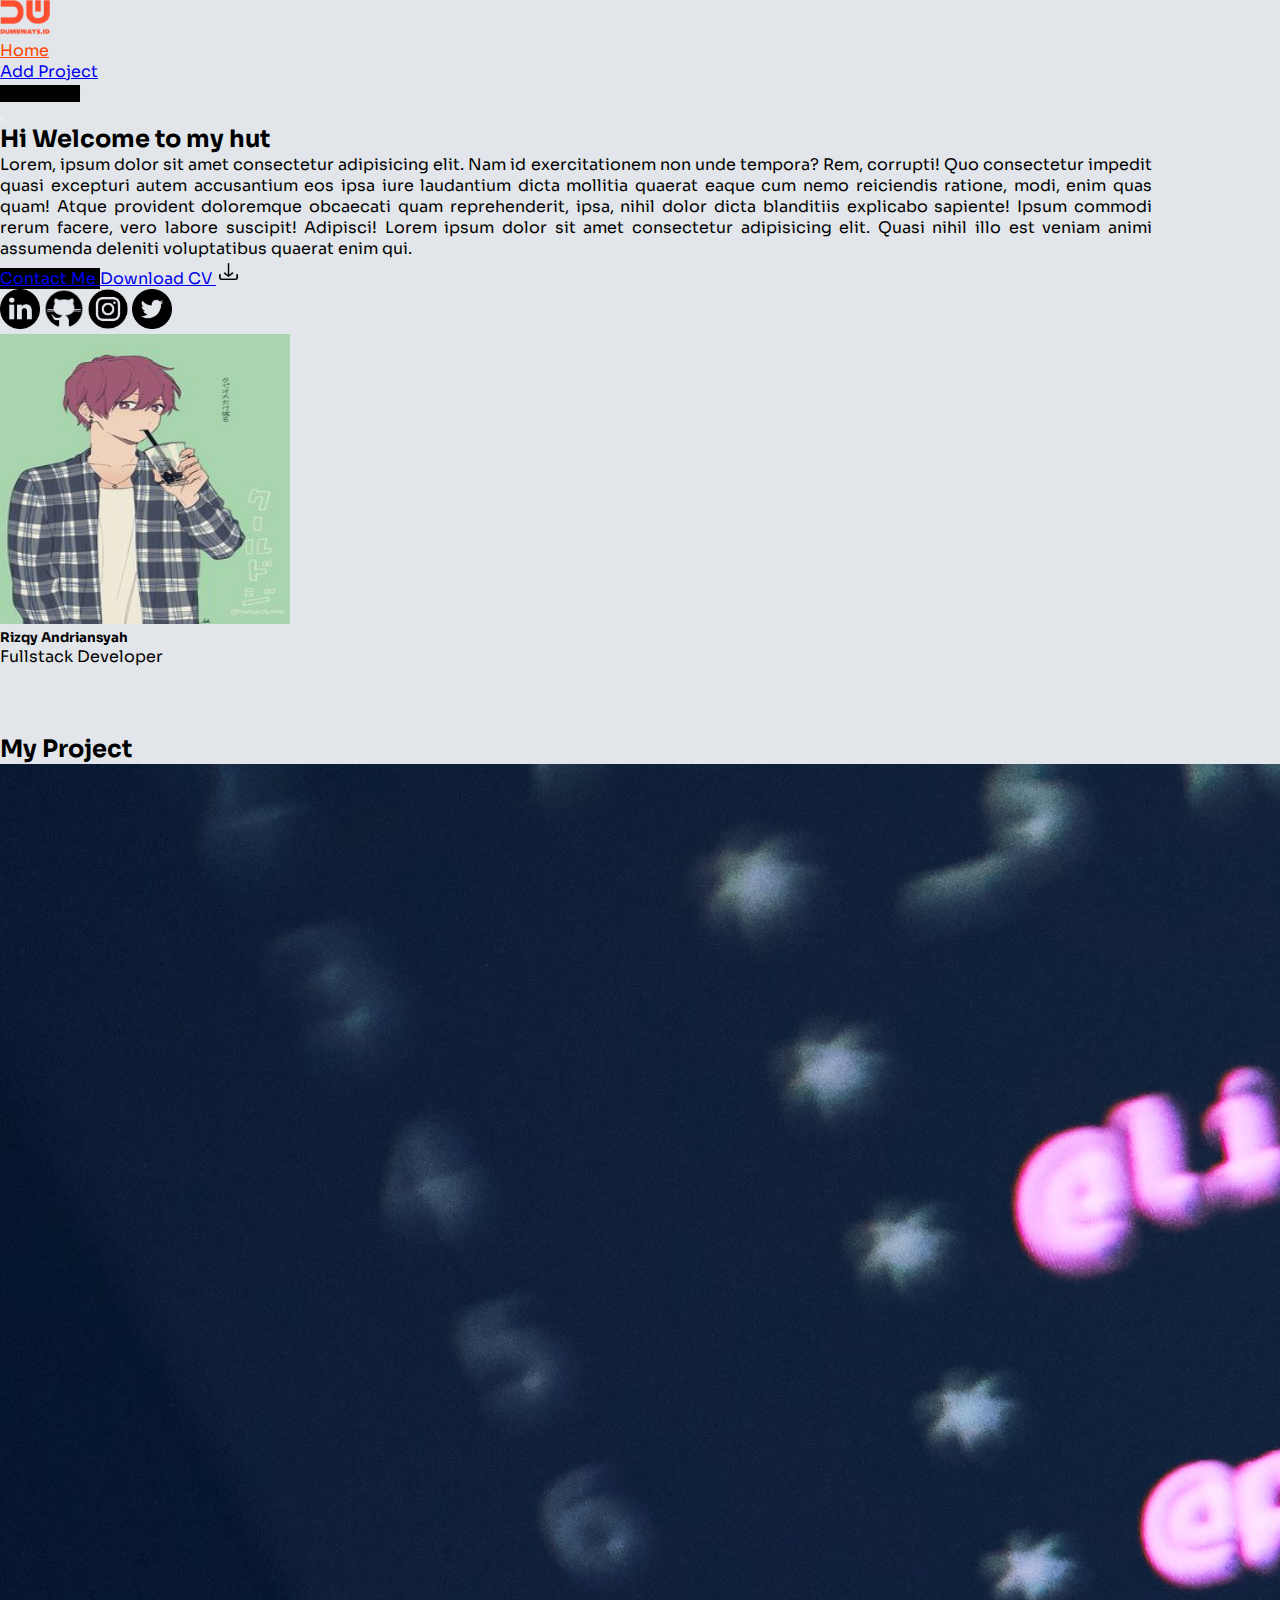
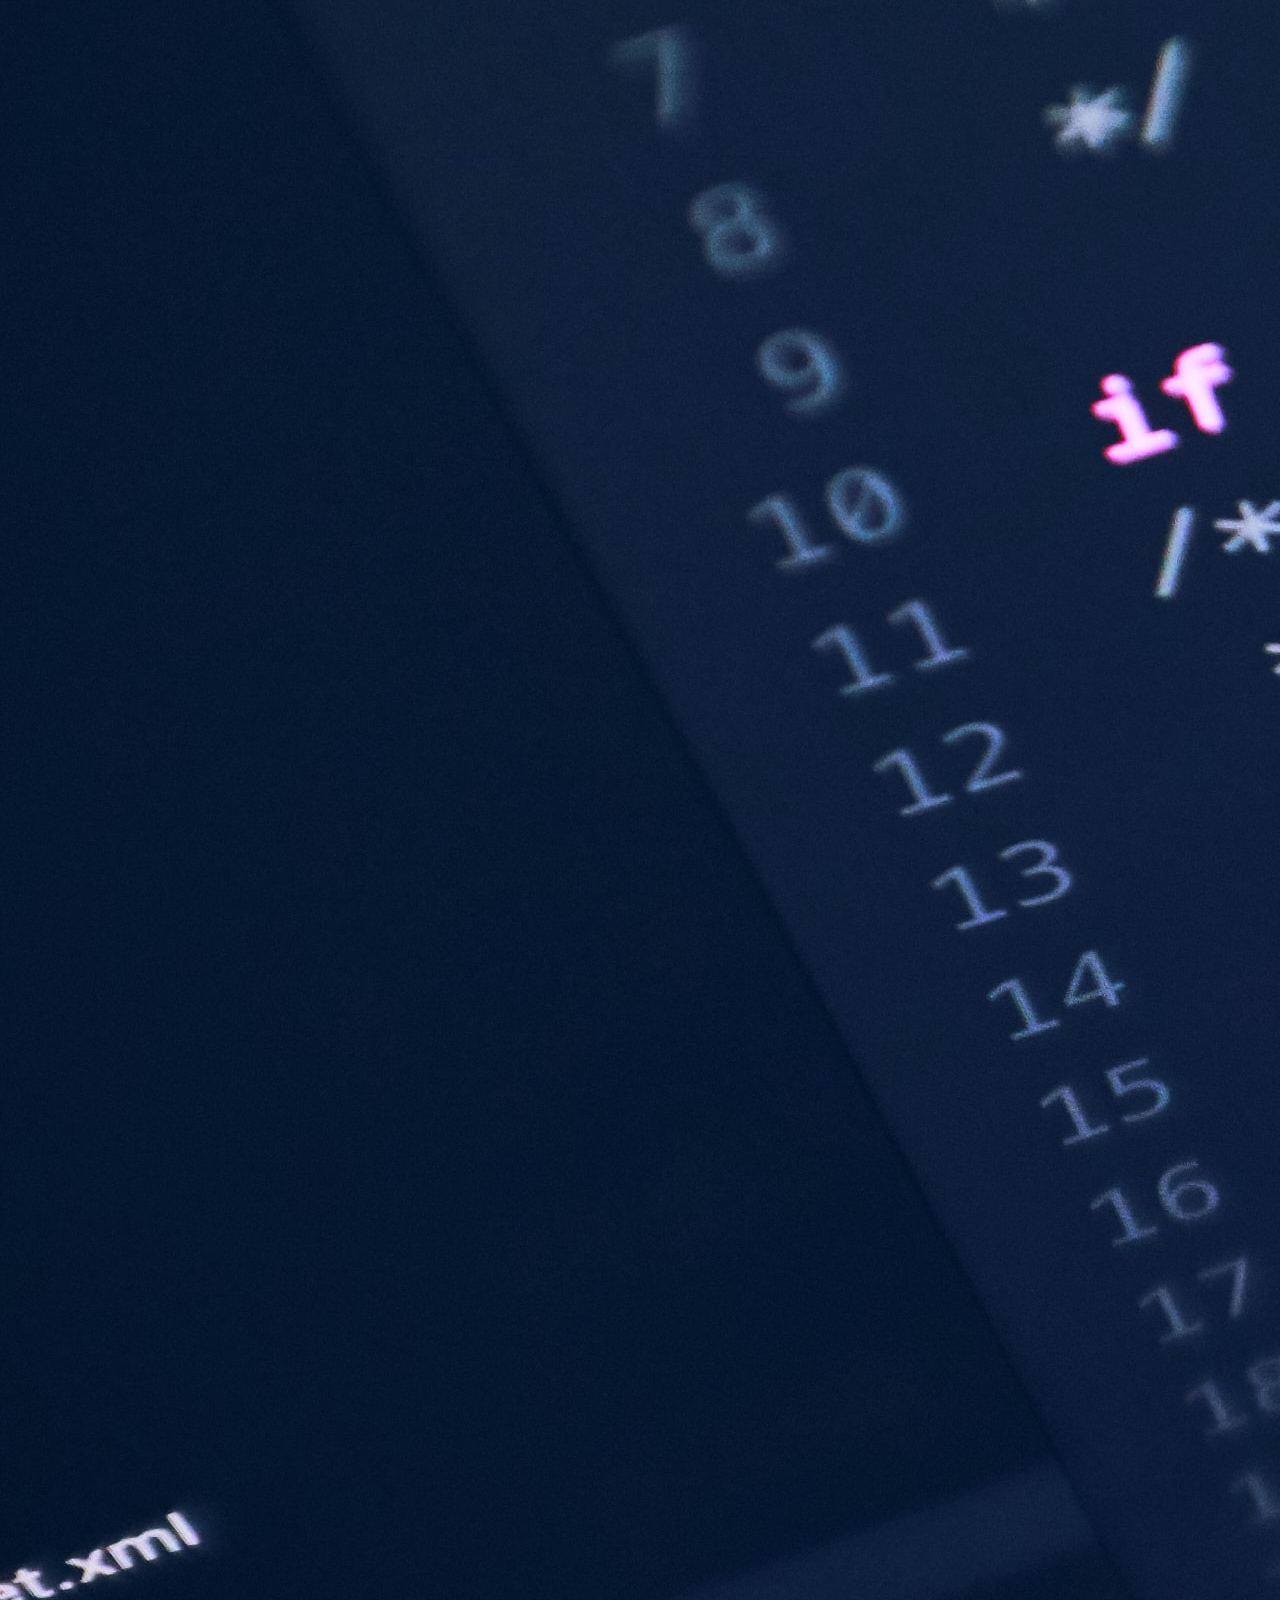
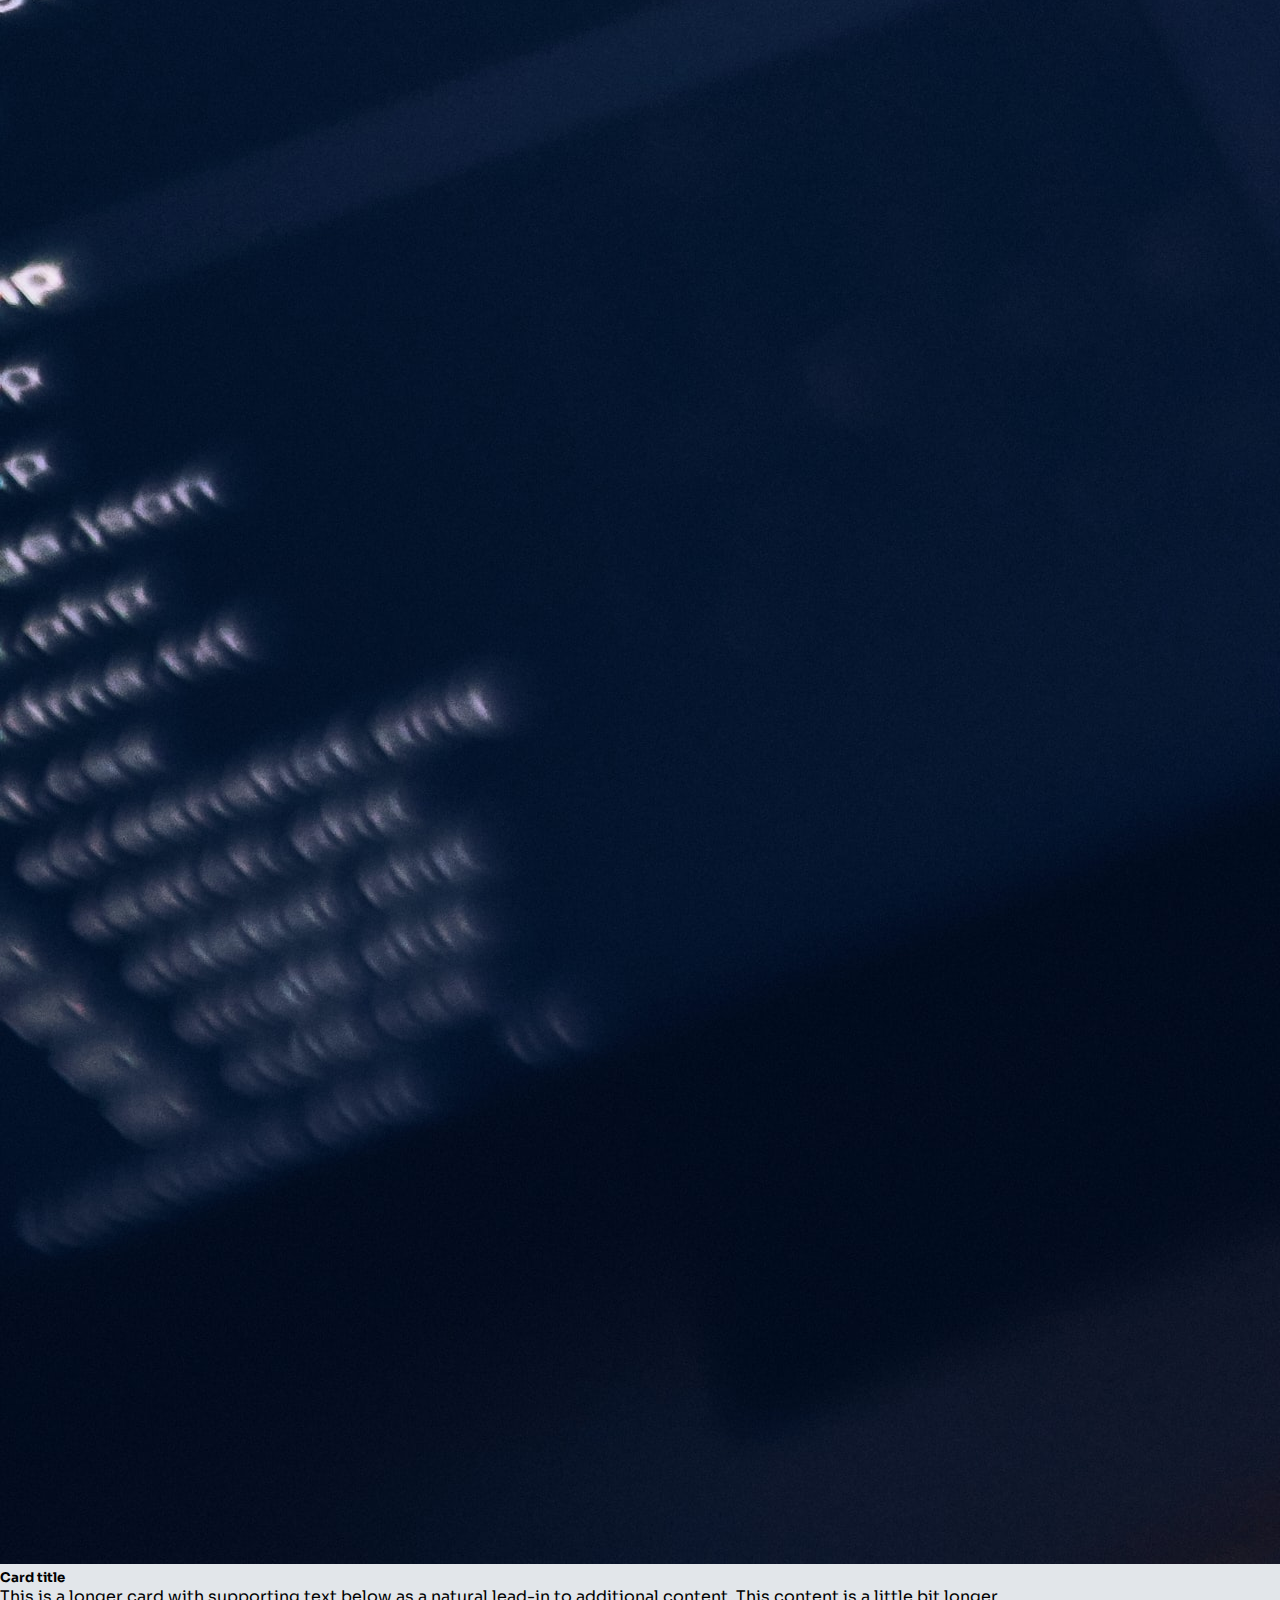
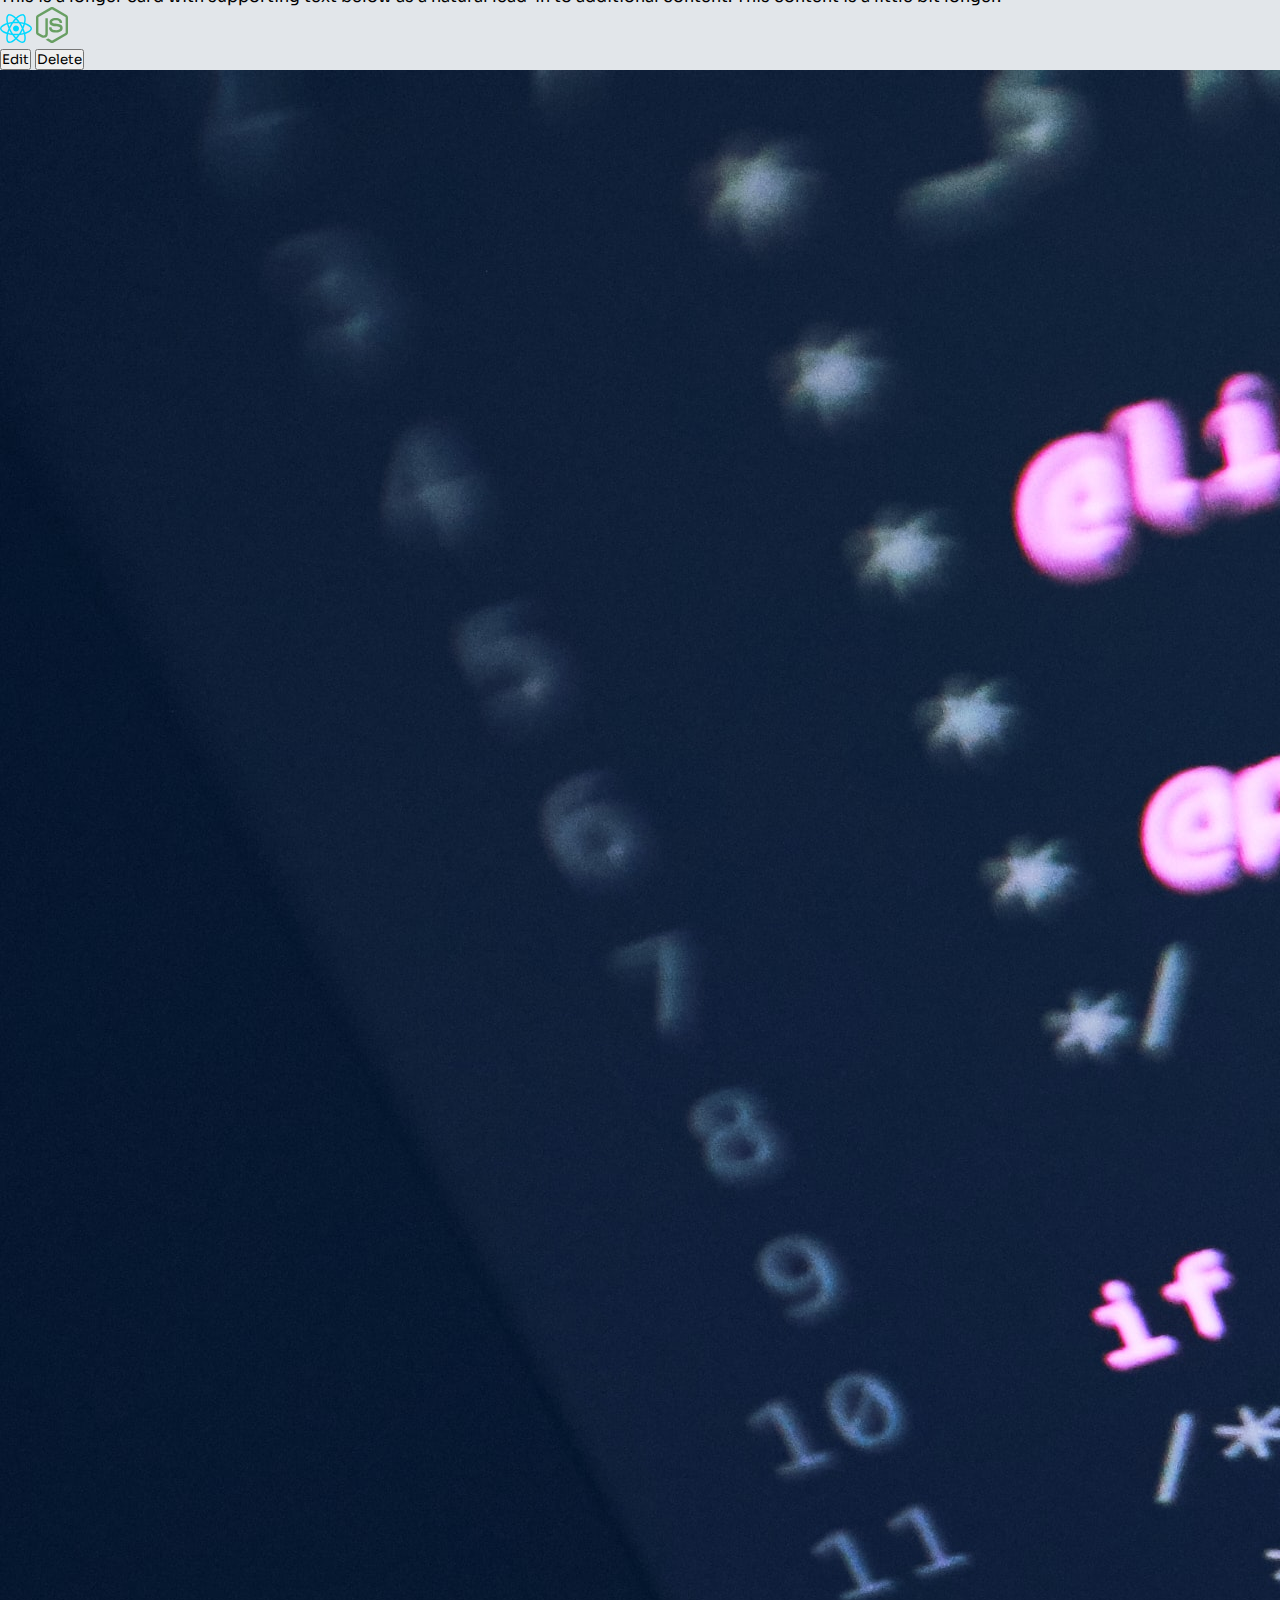
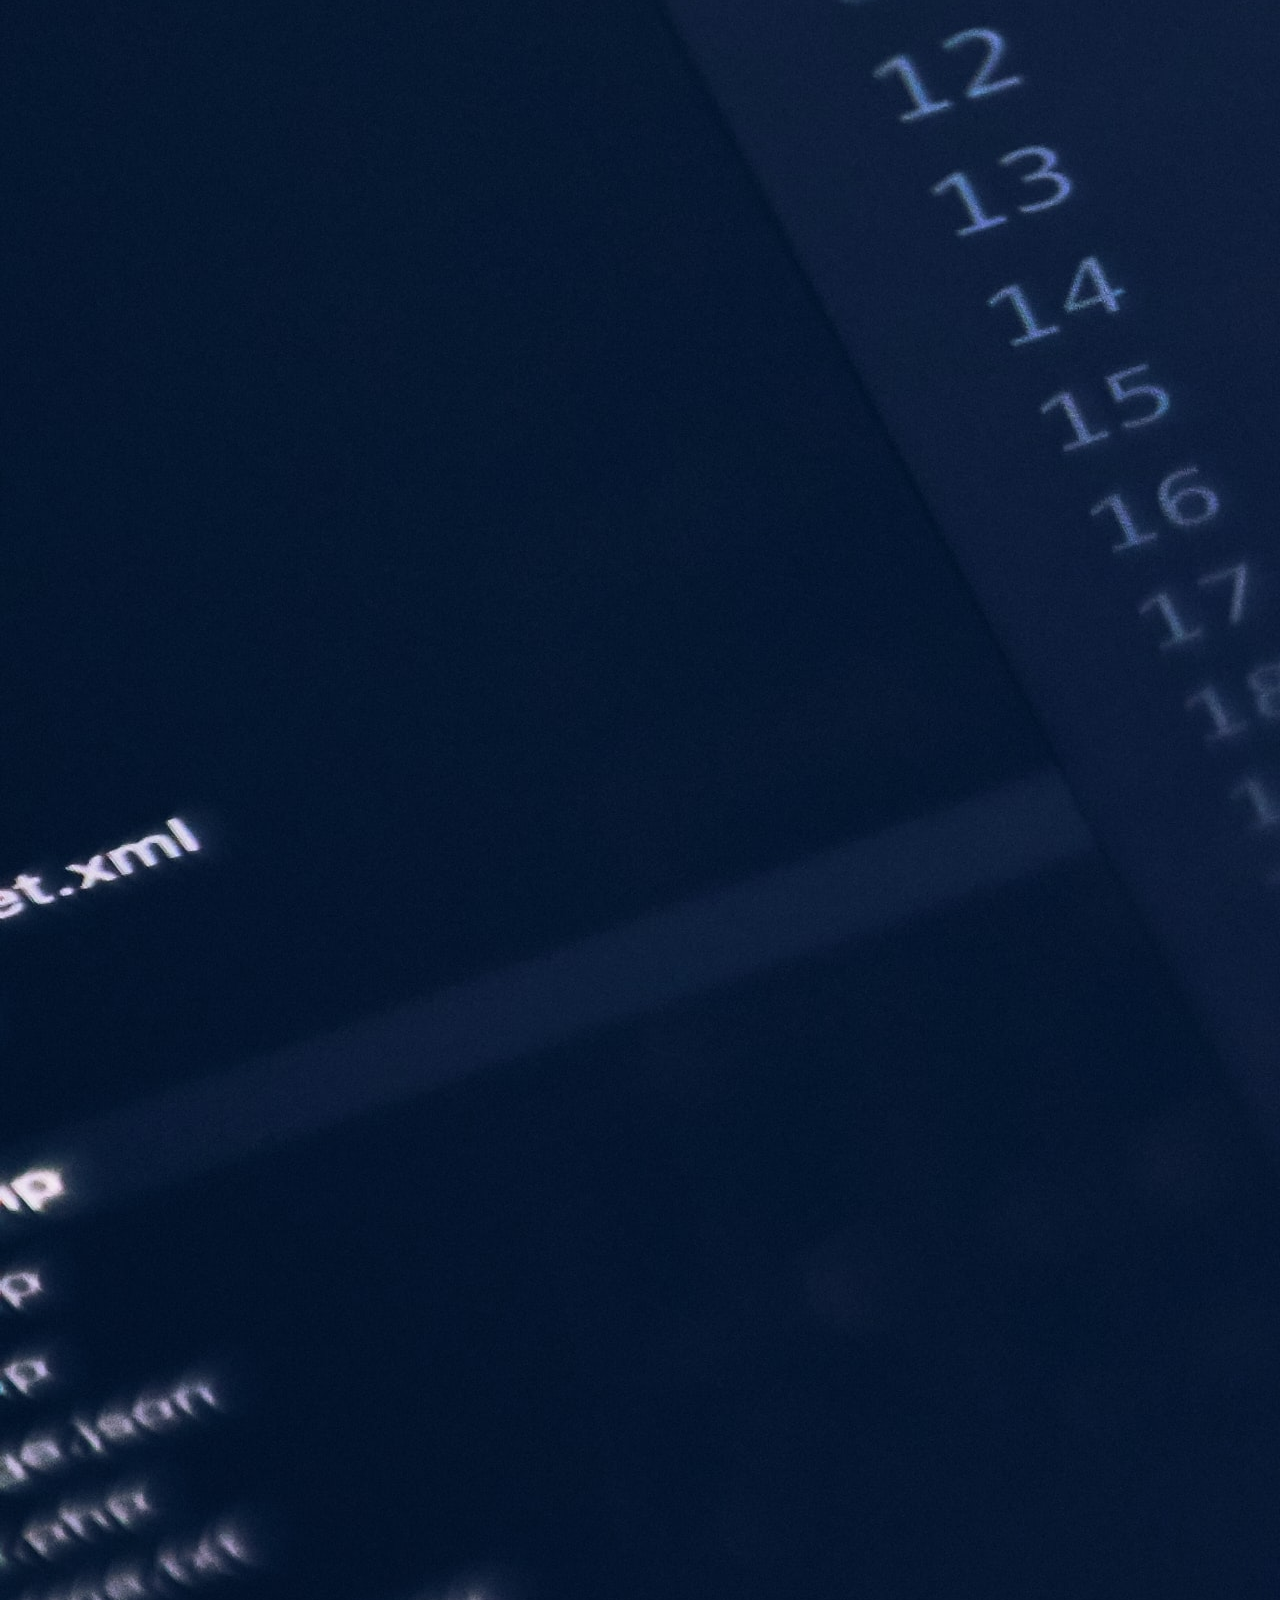
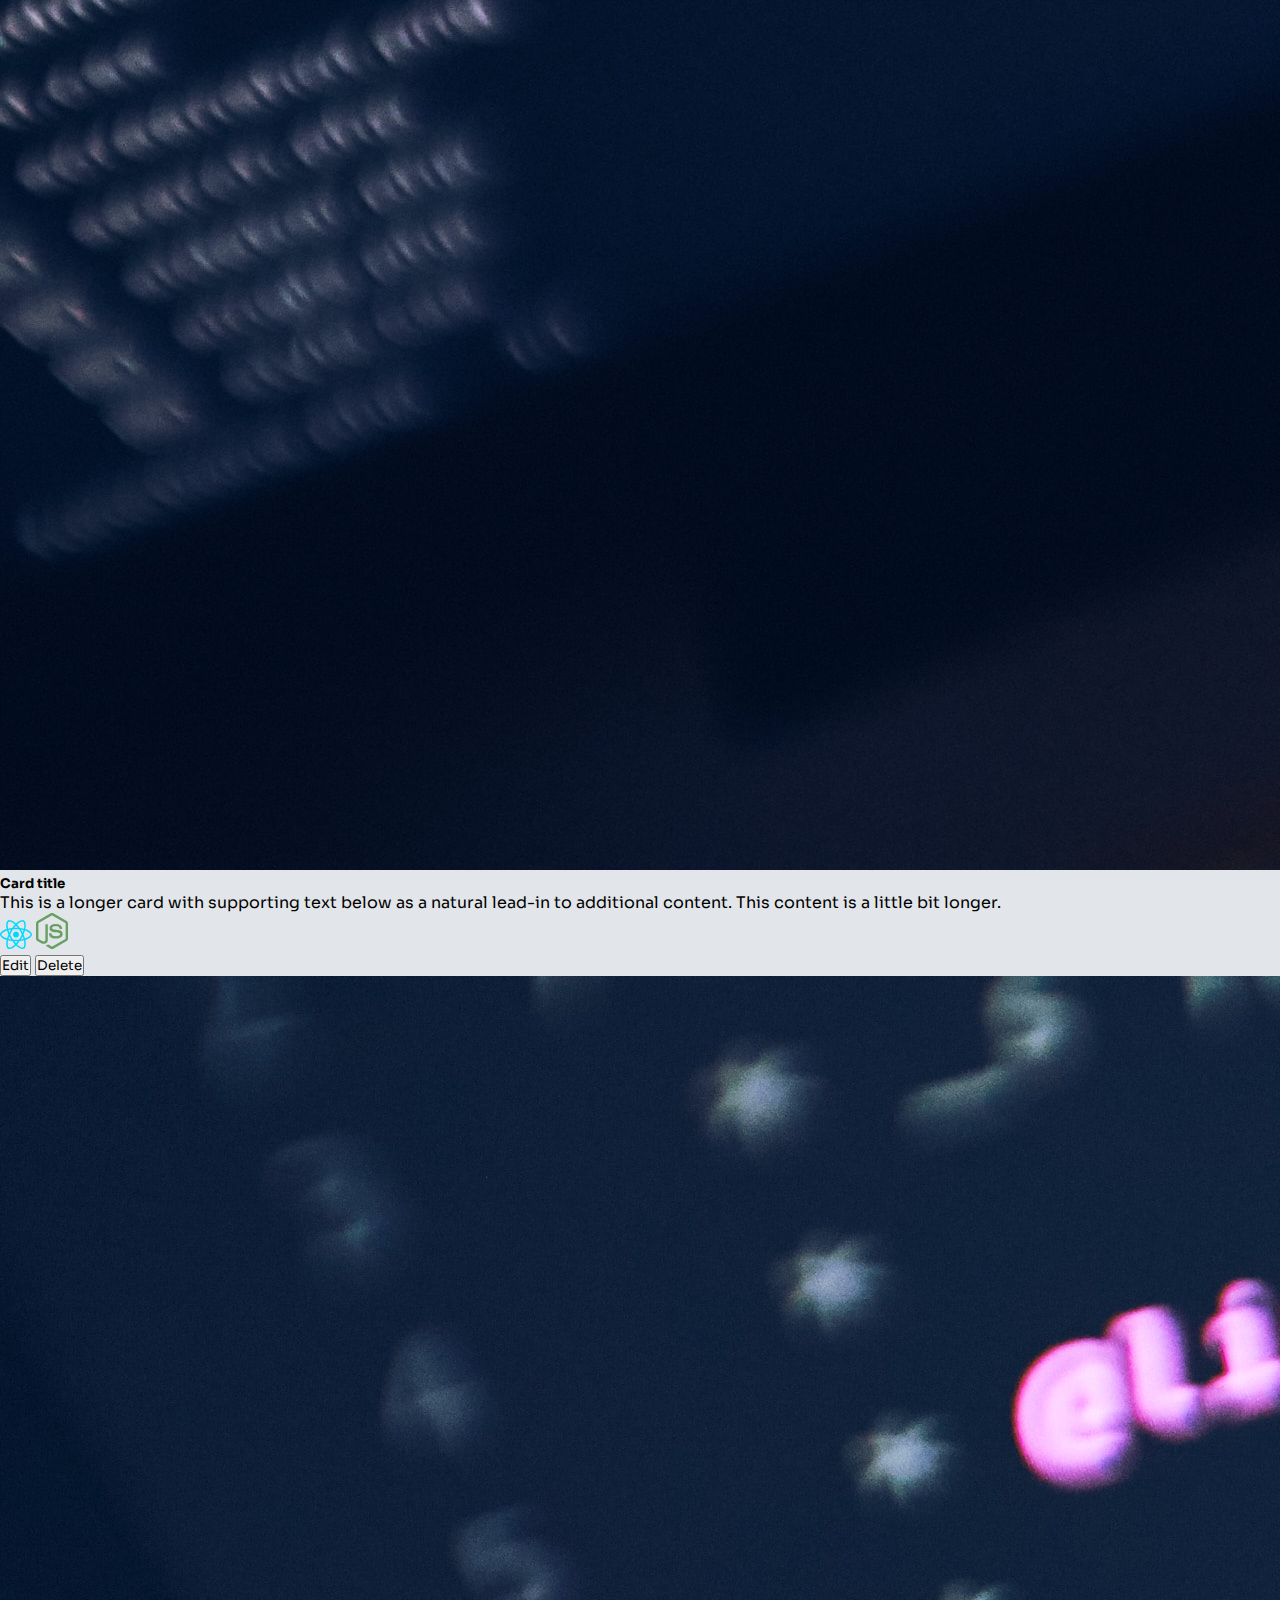
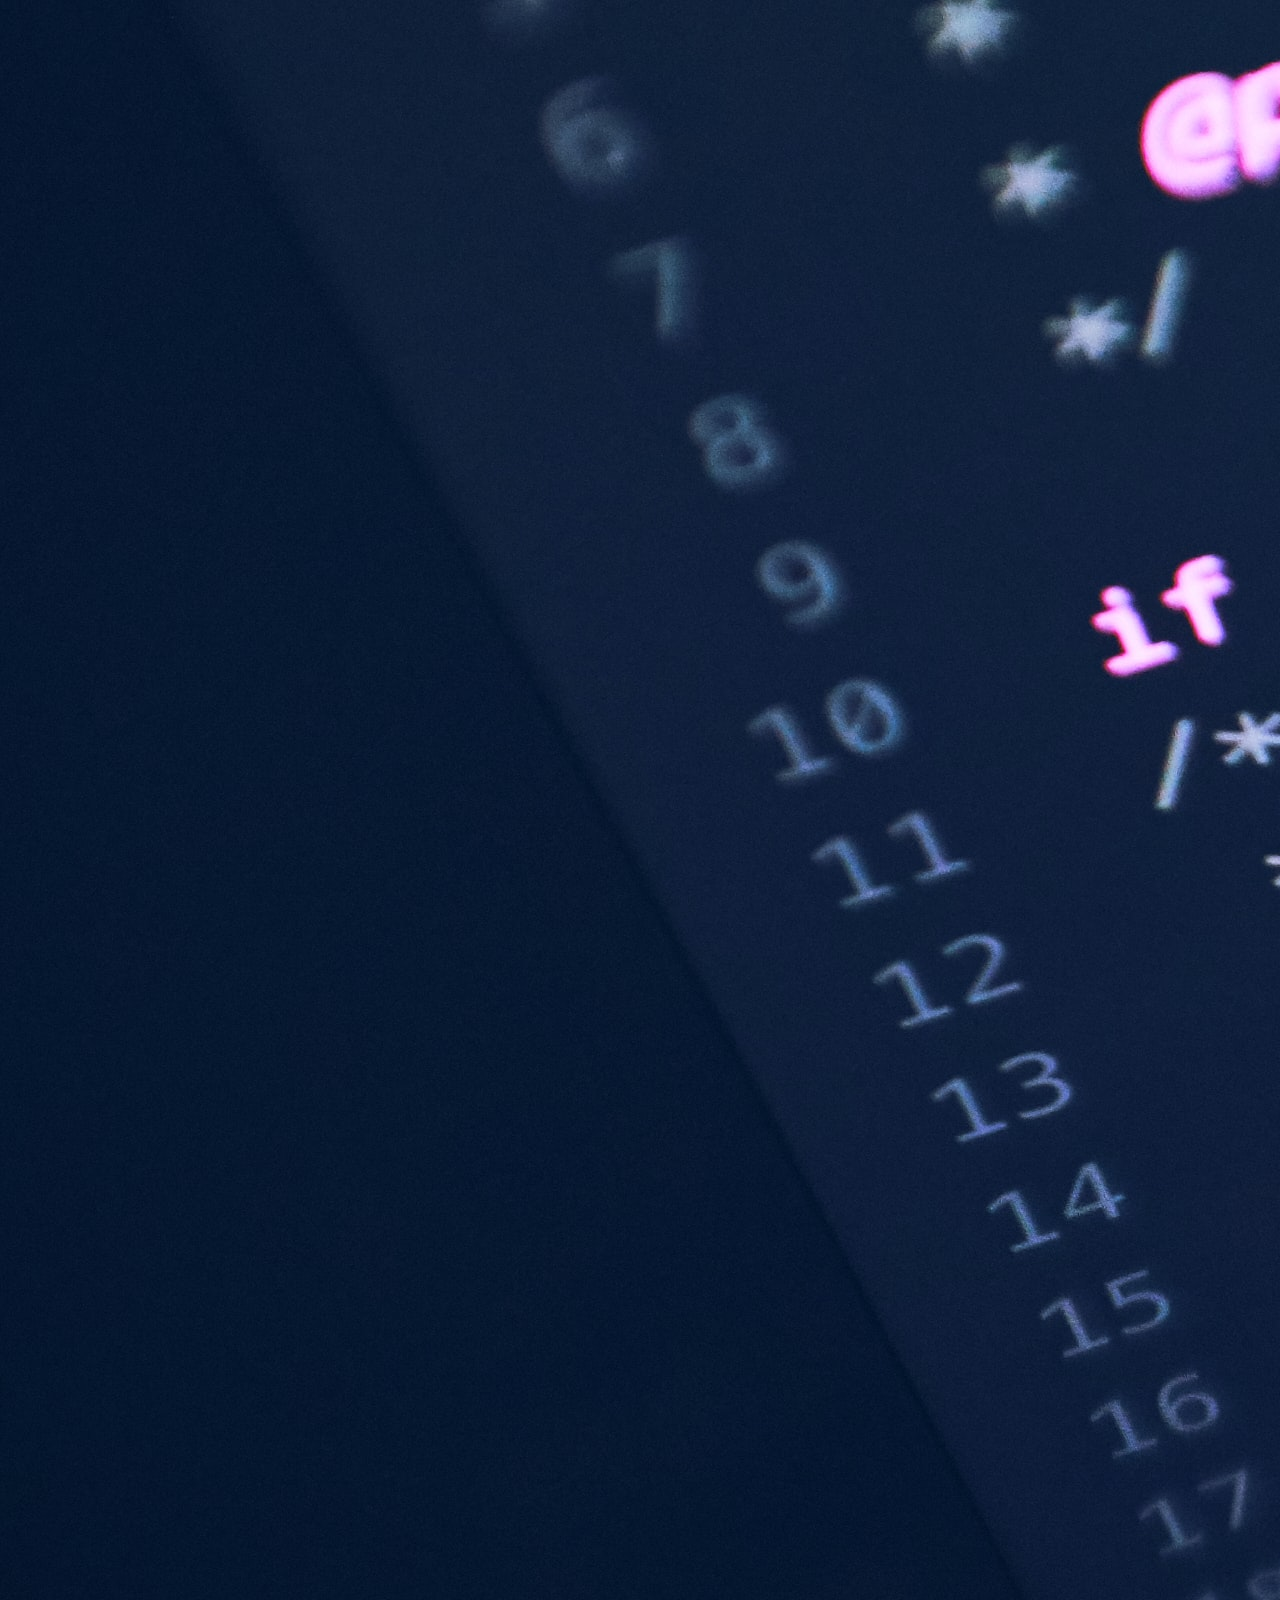
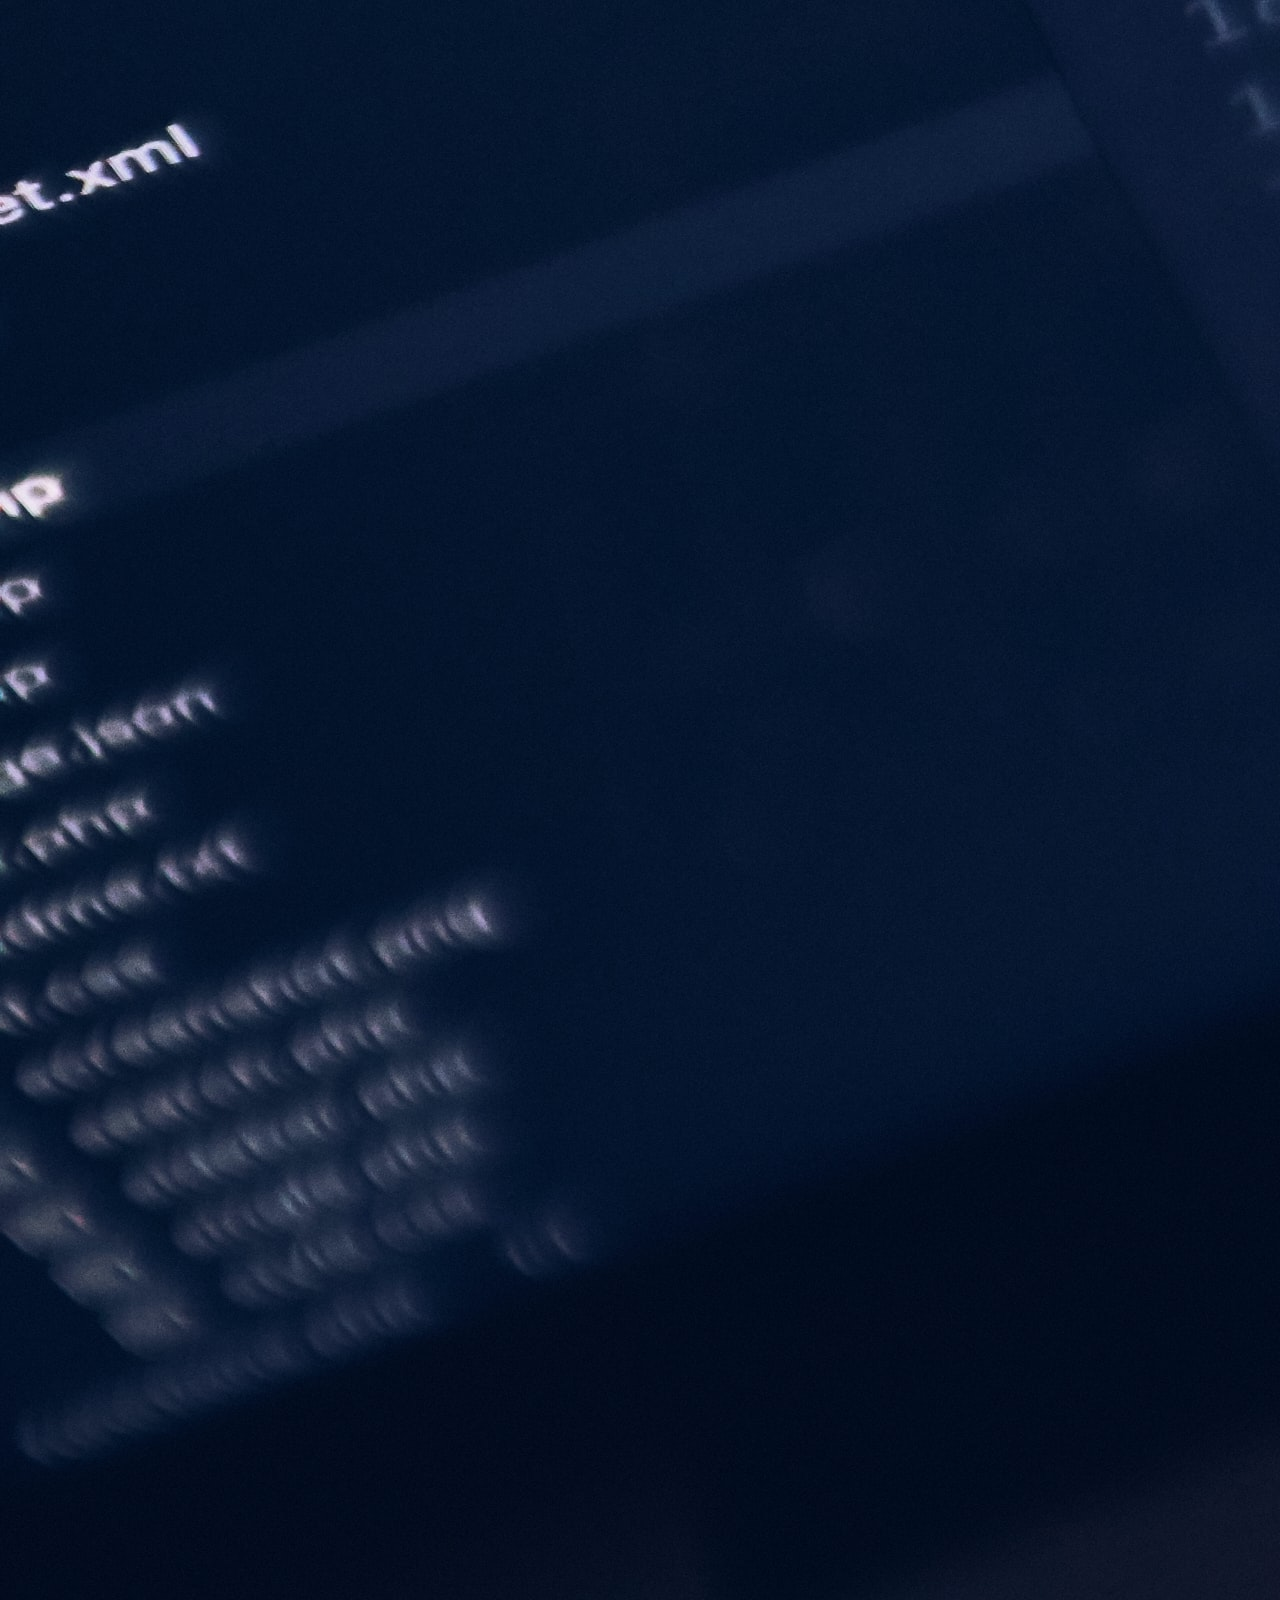
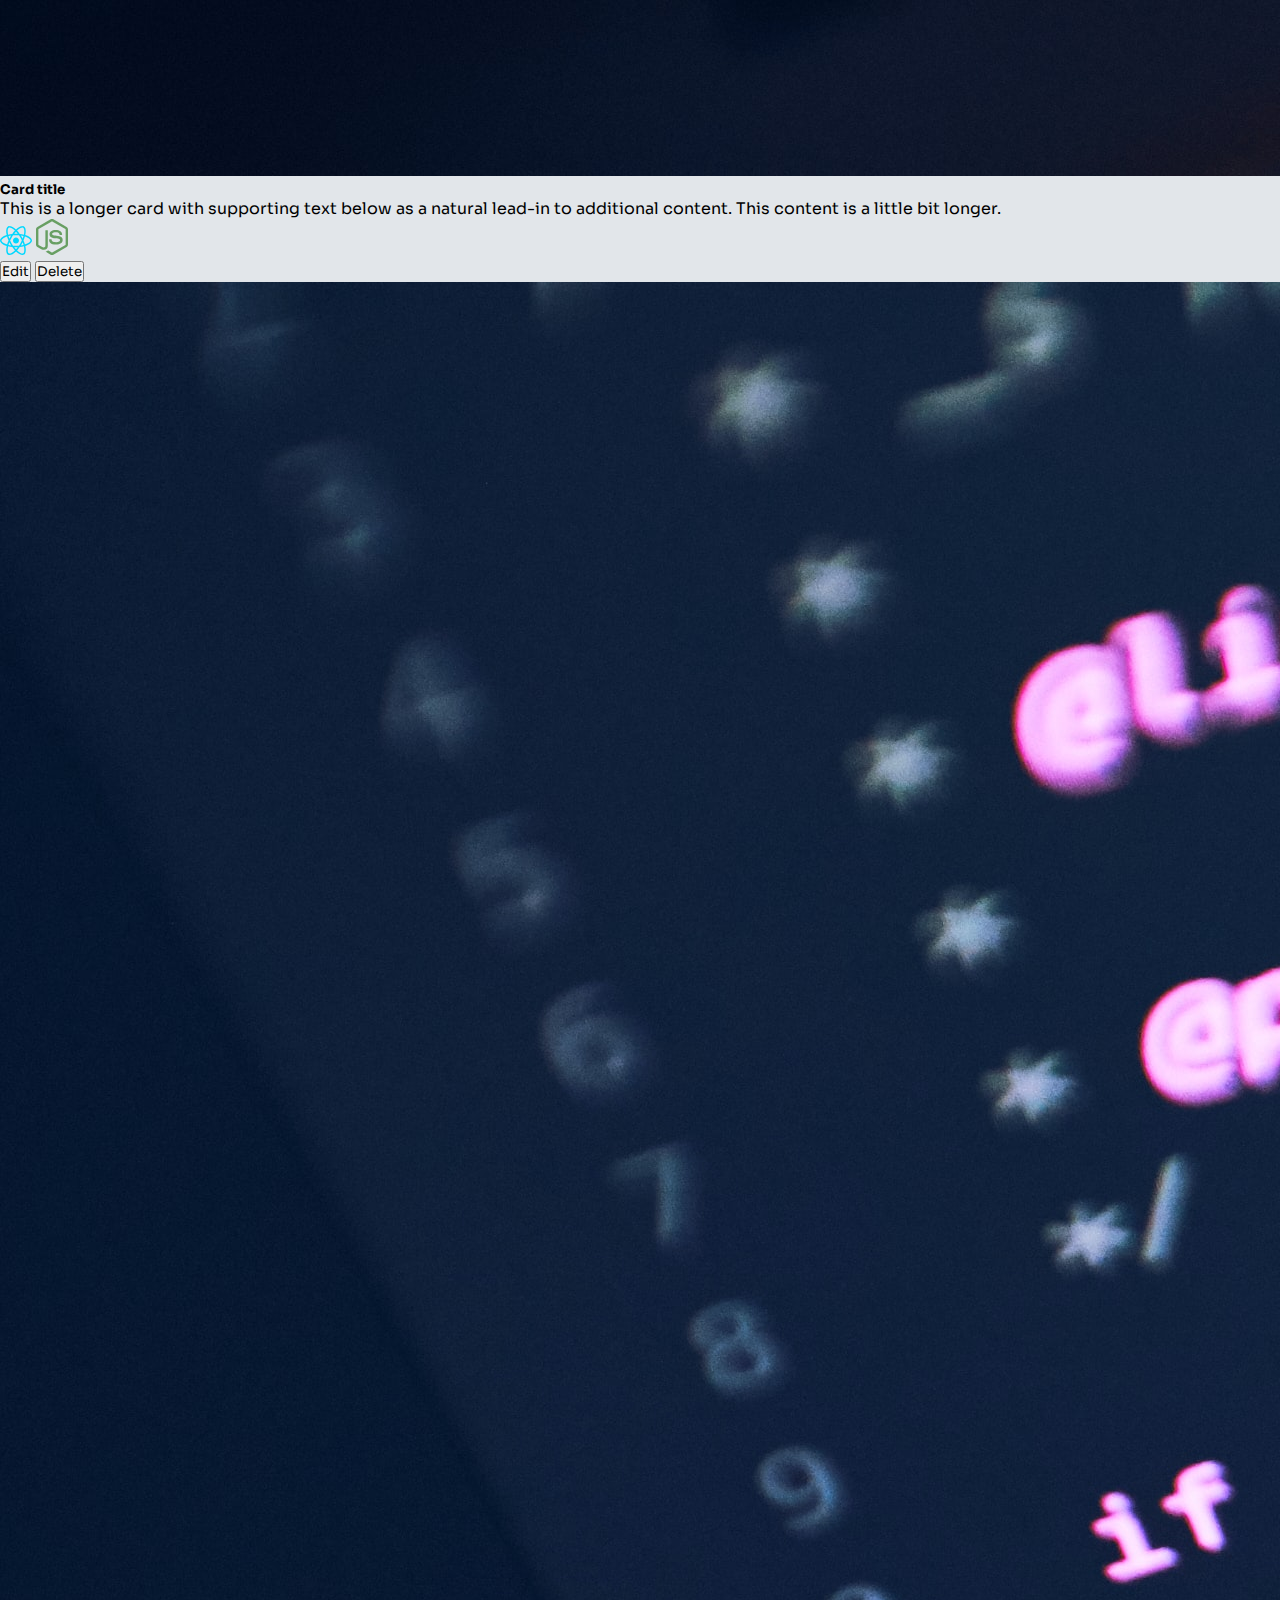
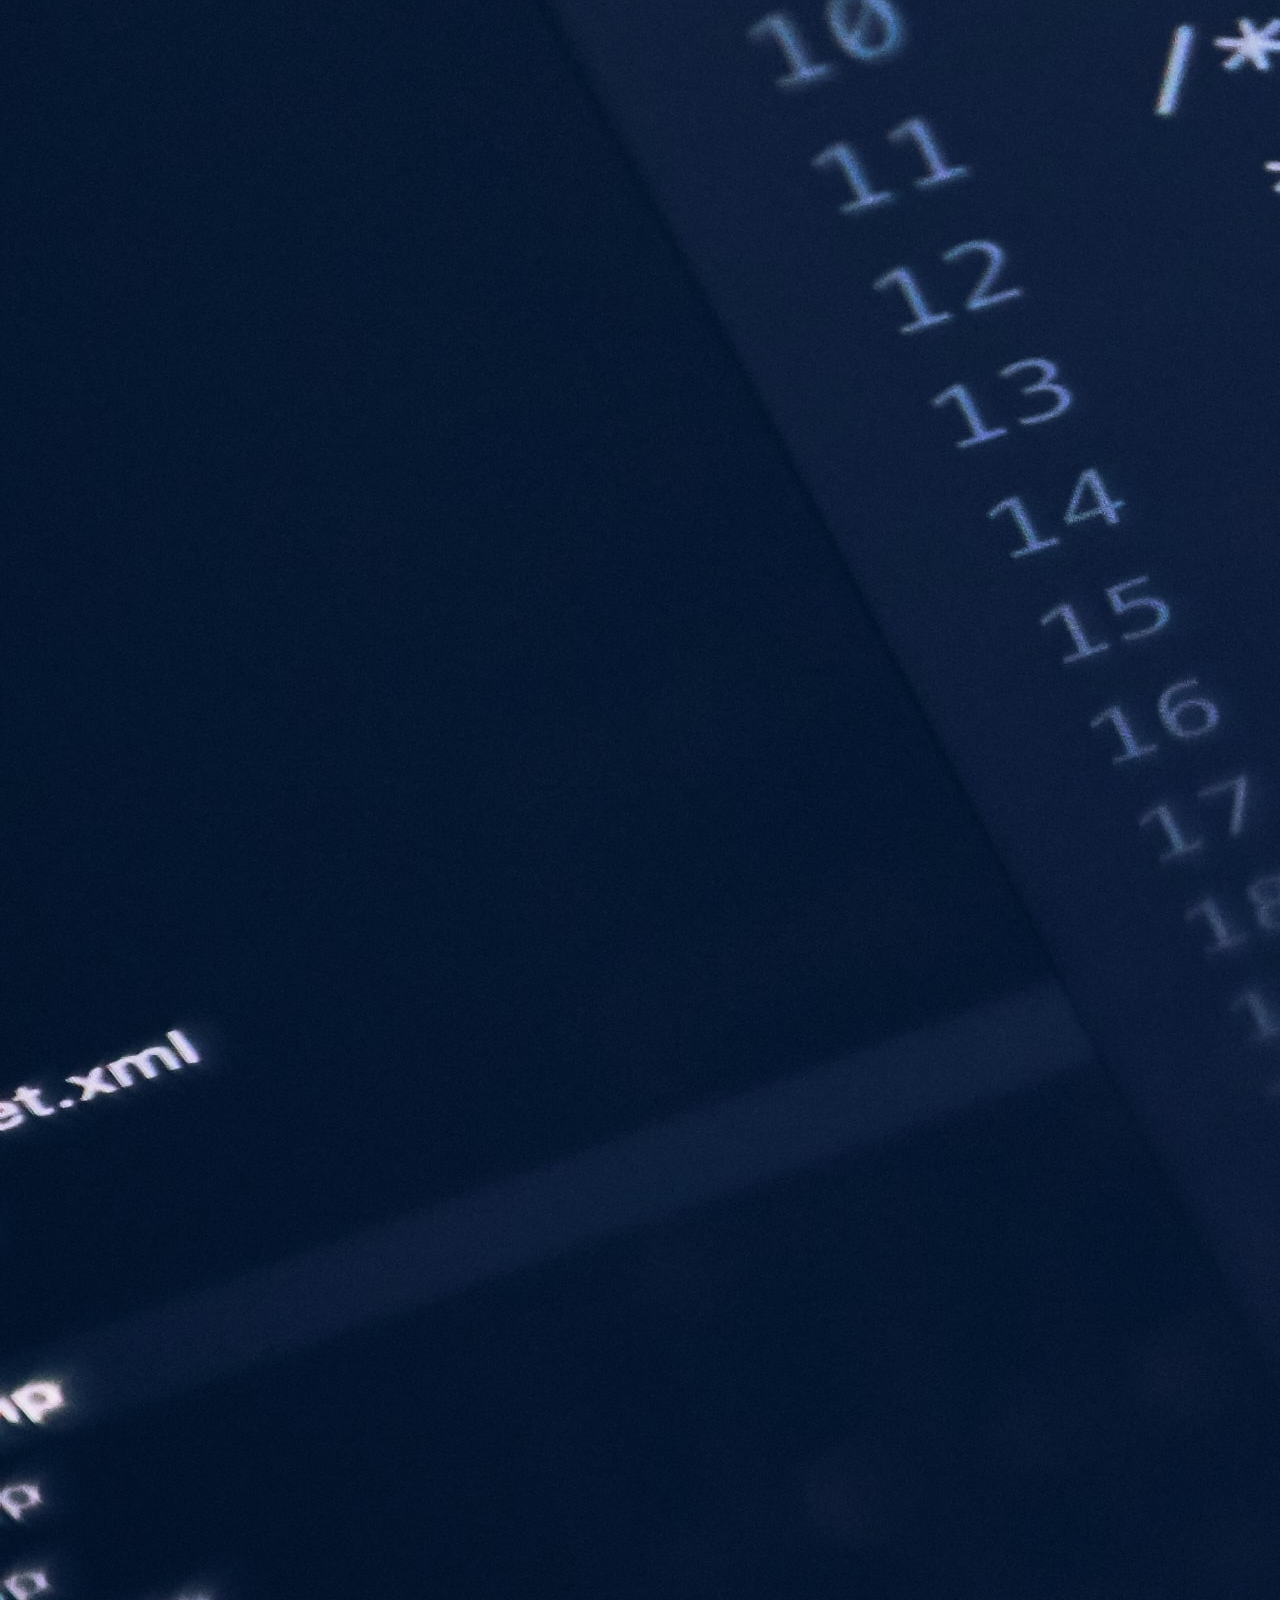
<file: index.html>
<!DOCTYPE html>
<html lang="en">
<head>
    <meta charset="UTF-8">
    <meta http-equiv="X-UA-Compatible" content="IE=edge">
    <meta name="viewport" content="width=device-width, initial-scale=1.0">
    <title>Home</title>
    <link rel="stylesheet" href="/assets/css/style.css">
    <!-- Icon -->
    <link rel="icon" href="/assets/img/brandred.png">
    <!-- Font -->
    <link rel="preconnect" href="https://fonts.googleapis.com">
    <link rel="preconnect" href="https://fonts.gstatic.com" crossorigin>
    <link href="https://fonts.googleapis.com/css2?family=Sora:wght@400;500;700&display=swap" rel="stylesheet">
    <!-- CDN Bootstrap & Font Awesome -->
    <link rel="stylesheet" href="https://cdn.jsdelivr.net/npm/bootstrap@5.3.0-alpha1/dist/css/bootstrap.min.css" integrity="sha384-GLhlTQ8iRABdZLl6O3oVMWSktQOp6b7In1Zl3/Jr59b6EGGoI1aFkw7cmDA6j6gD" crossorigin="anonymous">
</head>
<body>
    <!-- Navbar Start -->
    <nav class="navbar navbar-expand-lg bg-body">
        <div class="container-fluid">
            <a href="index.html" class="navbar-brand ms-5"><img src="/assets/img/brandred.png" alt="Icon Dumbways" width="50px"></a>
            <div class="collapse navbar-collapse" id="navbarNav">
                <ul class="navbar-nav">
                    <li class="nav-item">
                        <a href="index.html" class="nav-link active" aria-current="page">Home</a>
                    </li>
                    <li class="nav-item">
                        <a href="myProject.html" class="nav-link">Add Project</a>
                    </li>
                </ul>
            </div>
            <div class="d-flex justify-content-end">
                <a href="contact.html"><button type="button" class="btn btn-primary me-5">Contact Me</button></a>
            </div>
            <!-- Button navbar mobile start -->
            <button class="navbar-toggler" type="button" data-bs-toggle="collapse" data-bs-target="#navbarNav" aria-controls="navbarNav" aria-expanded="false" aria-label="Toggle-navigation">
                <span class="navbar-toggler-icon"></span>
            </button>
            <!-- Button navbar mobile end -->
        </div>
    </nav>
    <!-- Navbar End -->
    <!-- Main Start -->
    <main>
        <!-- Card Start -->
        <div class="d-flex justify-content-center align-items-center">
            <div class="card m-5 shadow-sm rounded" style="width: 90%;">
                <div class="card-body">
                    <div class="d-flex flex-row">
                        <div class="container ms-4">
                            <div class="intro-text mt-3">
                                <h2 class="mb-3">Hi Welcome to my hut</h2>
                                <p style="text-align: justify;">
                                    Lorem, ipsum dolor sit amet consectetur adipisicing elit. Nam id exercitationem non unde tempora? Rem, corrupti! Quo consectetur impedit quasi excepturi autem accusantium eos ipsa iure laudantium dicta mollitia quaerat eaque cum nemo reiciendis ratione, modi, enim quas quam! Atque provident doloremque obcaecati quam reprehenderit, ipsa, nihil dolor dicta blanditiis explicabo sapiente! Ipsum commodi rerum facere, vero labore suscipit! Adipisci! Lorem ipsum dolor sit amet consectetur adipisicing elit. Quasi nihil illo est veniam animi assumenda deleniti voluptatibus quaerat enim qui.
                                </p>
                                <div class="Download-Button mt-2 d-inline-block">
                                    <a href="contact.html" class="btn btn-primary rounded-5">
                                        Contact Me
                                    </a>
                                    <a href="#" class="ms-3 text-decoration-none text-black">Download CV <img src="/assets/img/download.png" style="width: 25px;" class="ms-1"></a>
                                </div>
                                <div class="sosmed mt-4">
                                    <a href="https://www.linkedin.com/in/rizqy-andriansyah-969924255/" class="me-2"><img src="/assets/img/linkedin.png" style="width: 40px;"></a>
                                    <a href="https://github.com/Rizqy-617" class="me-2"><img src="/assets/img/icons8-github-50.png" style="width: 40px;"></a>
                                    <a href="https://www.instagram.com/rizqy.617/" class="me-2"><img src="/assets/img/instagram.png" style="width: 40px;"></a>
                                    <a href="https://twitter.com/Rizqy617" class="me-2"><img src="/assets/img/twitter.png" style="width: 40px;"></a>
                                </div>
                            </div>
                        </div>
                        <div class="card me-5 ms-5" style="width: 25rem; height: 25rem;">
                            <img src="/assets/img/e17b4e0553c50e11856008041b5afc5c.jpg" class="w-100" style="object-fit: fill; width: 290px; height: 290px;">
                            <div class="card-body text-center mt-3">
                                <h5 class="card-title">Rizqy Andriansyah</h5>
                                <p class="card-text">Fullstack Developer</p>
                            </div>
                        </div>
                    </div>
                </div>
            </div>
        </div>
        <!-- Card End -->
        <!-- My Project Start -->
        <div class="card rounded-0">
            <div class="card-body me-5 ms-5">
                <h2 class="text-center mb-2">My Project</h2>
                <div class="row row-cols-2 row-cols-md-4 g-3">
                    <div class="col">
                        <div class="card h-100">
                            <img src="/assets/img/luca-bravo-XJXWbfSo2f0-unsplash.jpg" class="card-img-top">
                            <div class="card-body">
                                <h5 class="card-title">Card title</h5>
                                <p class="card-text">This is a longer card with supporting text below as a natural lead-in to additional content. This content is a little bit longer.</p>
                                <div class="tech-icon fs-3">
                                    <img src="/assets/img/react-js-icon.svg" width="32px">
                                    <img src="/assets/img/node-js-icon.svg" width="32px">
                                </div>
                                <div class="card-button w-100 d-flex justify-content-between">
                                    <button class="btn btn-dark w-50 m-1">Edit</button>
                                    <button class="btn btn-dark w-50 m-1">Delete</button>
                                </div>
                            </div>
                        </div>
                    </div>
                    <div class="col">
                        <div class="card h-100">
                            <img src="/assets/img/luca-bravo-XJXWbfSo2f0-unsplash.jpg" class="card-img-top">
                            <div class="card-body">
                                <h5 class="card-title">Card title</h5>
                                <p class="card-text">This is a longer card with supporting text below as a natural lead-in to additional content. This content is a little bit longer.</p>
                                <div class="tech-icon fs-3">
                                    <img src="/assets/img/react-js-icon.svg" width="32px">
                                    <img src="/assets/img/node-js-icon.svg" width="32px">
                                </div>
                                <div class="card-button w-100 d-flex justify-content-between">
                                    <button class="btn btn-dark w-50 m-1">Edit</button>
                                    <button class="btn btn-dark w-50 m-1">Delete</button>
                                </div>
                            </div>
                        </div>
                    </div>
                    <div class="col">
                        <div class="card h-100">
                            <img src="/assets/img/luca-bravo-XJXWbfSo2f0-unsplash.jpg" class="card-img-top">
                            <div class="card-body">
                                <h5 class="card-title">Card title</h5>
                                <p class="card-text">This is a longer card with supporting text below as a natural lead-in to additional content. This content is a little bit longer.</p>
                                <div class="tech-icon fs-3">
                                    <img src="/assets/img/react-js-icon.svg" width="32px">
                                    <img src="/assets/img/node-js-icon.svg" width="32px">
                                </div>
                                <div class="card-button w-100 d-flex justify-content-between">
                                    <button class="btn btn-dark w-50 m-1">Edit</button>
                                    <button class="btn btn-dark w-50 m-1">Delete</button>
                                </div>
                            </div>
                        </div>
                    </div>
                    <div class="col">
                        <div class="card h-100">
                            <img src="/assets/img/luca-bravo-XJXWbfSo2f0-unsplash.jpg" class="card-img-top">
                            <div class="card-body">
                                <h5 class="card-title">Card title</h5>
                                <p class="card-text">This is a longer card with supporting text below as a natural lead-in to additional content. This content is a little bit longer.</p>
                                <div class="tech-icon fs-3">
                                    <img src="/assets/img/react-js-icon.svg" width="32px">
                                    <img src="/assets/img/node-js-icon.svg" width="32px">
                                </div>
                                <div class="card-button w-100 d-flex justify-content-between">
                                    <button class="btn btn-dark w-50 m-1">Edit</button>
                                    <button class="btn btn-dark w-50 m-1">Delete</button>
                                </div>
                            </div>
                        </div>
                    </div>
                    <div class="col">
                        <div class="card h-100">
                            <img src="/assets/img/luca-bravo-XJXWbfSo2f0-unsplash.jpg" class="card-img-top">
                            <div class="card-body">
                                <h5 class="card-title">Card title</h5>
                                <p class="card-text">This is a longer card with supporting text below as a natural lead-in to additional content. This content is a little bit longer.</p>
                                <div class="tech-icon fs-3">
                                    <img src="/assets/img/react-js-icon.svg" width="32px">
                                    <img src="/assets/img/node-js-icon.svg" width="32px">
                                </div>
                                <div class="card-button w-100 d-flex justify-content-between">
                                    <button class="btn btn-dark w-50 m-1">Edit</button>
                                    <button class="btn btn-dark w-50 m-1">Delete</button>
                                </div>
                            </div>
                        </div>
                    </div>
                </div>
            </div>
        </div>
        <!-- My Project End -->
    </main>
    <!-- Main End -->
    <!-- Script -->
    <script src="https://cdn.jsdelivr.net/npm/bootstrap@5.3.0-alpha1/dist/js/bootstrap.bundle.min.js" integrity="sha384-w76AqPfDkMBDXo30jS1Sgez6pr3x5MlQ1ZAGC+nuZB+EYdgRZgiwxhTBTkF7CXvN" crossorigin="anonymous"></script>
</body>
</html>
</file>
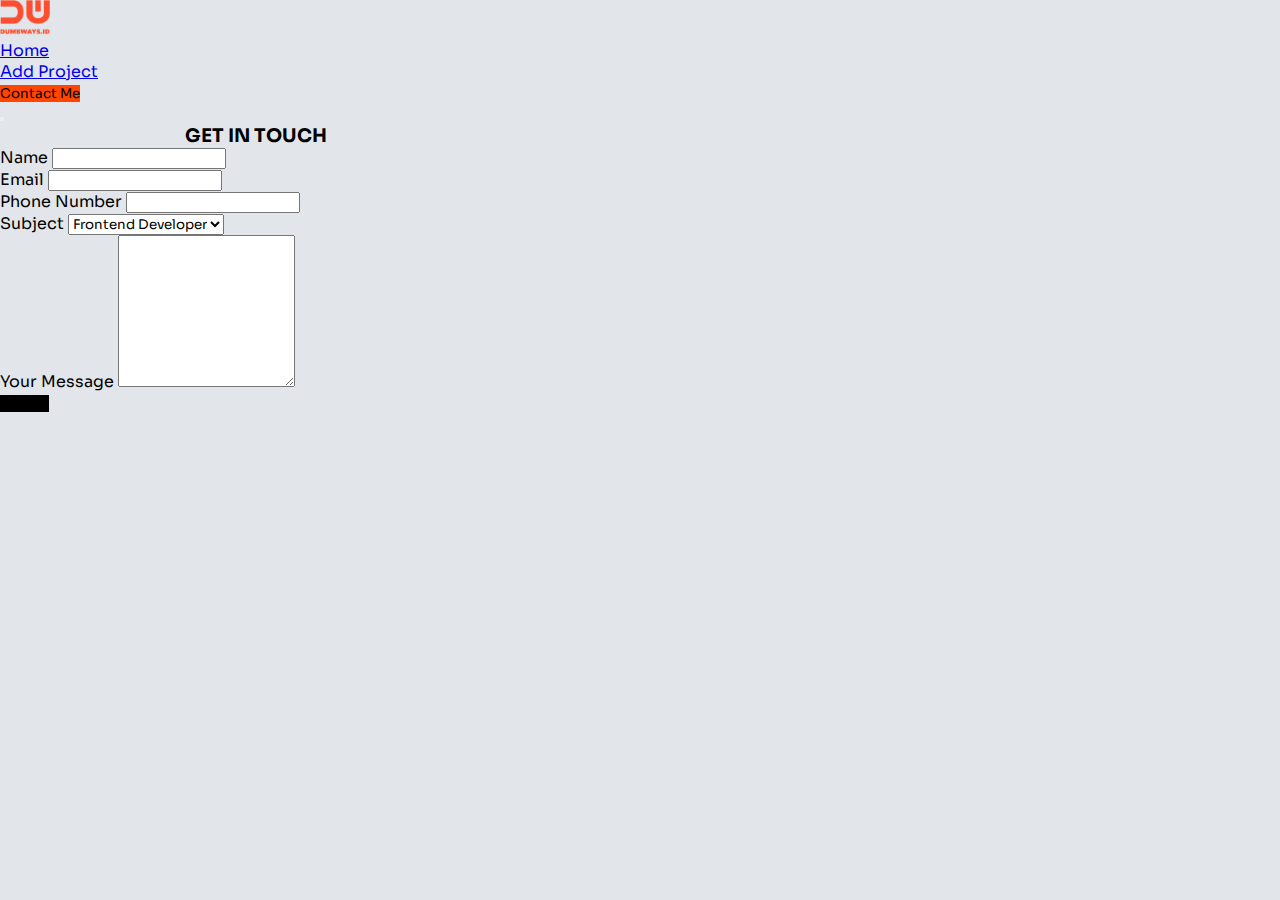
<file: contact.html>
<!DOCTYPE html>
<html lang="en">
<head>
    <meta charset="UTF-8">
    <meta http-equiv="X-UA-Compatible" content="IE=edge">
    <meta name="viewport" content="width=device-width, initial-scale=1.0">
    <title>Contact Me</title>
    <link rel="stylesheet" href="/assets/css/style.css">
    <!-- Icon -->
    <link rel="icon" href="/assets/img/brandred.png">
    <!-- Font -->
    <link rel="preconnect" href="https://fonts.googleapis.com">
    <link rel="preconnect" href="https://fonts.gstatic.com" crossorigin>
    <link href="https://fonts.googleapis.com/css2?family=Sora:wght@400;500;700&display=swap" rel="stylesheet">
    <!-- CDN Bootstrap & Font Awesome -->
    <link rel="stylesheet" href="https://cdn.jsdelivr.net/npm/bootstrap@5.3.0-alpha1/dist/css/bootstrap.min.css" integrity="sha384-GLhlTQ8iRABdZLl6O3oVMWSktQOp6b7In1Zl3/Jr59b6EGGoI1aFkw7cmDA6j6gD" crossorigin="anonymous">
</head>
<body>
    <!-- Navbar Start -->
    <nav class="navbar navbar-expand-lg bg-body">
        <div class="container-fluid">
            <a href="index.html" class="navbar-brand ms-5"><img src="/assets/img/brandred.png" alt="Icon Dumbways" width="50px"></a>
            <div class="collapse navbar-collapse" id="navbarNav">
                <ul class="navbar-nav">
                    <li class="nav-item">
                        <a href="index.html" class="nav-link" aria-current="page">Home</a>
                    </li>
                    <li class="nav-item">
                        <a href="myProject.html" class="nav-link">Add Project</a>
                    </li>
                </ul>
            </div>
            <div class="d-flex justify-content-end">
                <a href="contact.html"><button type="button" class="btn btn-primary active me-5">Contact Me</button></a>
            </div>
            <!-- Button navbar mobile start -->
            <button class="navbar-toggler" type="button" data-bs-toggle="collapse" data-bs-target="#navbarNav" aria-controls="navbarNav" aria-expanded="false" aria-label="Toggle-navigation">
                <span class="navbar-toggler-icon"></span>
            </button>
            <!-- Button navbar mobile end -->
        </div>
    </nav>
    <!-- Navbar End -->
    <!-- Main Start -->
    <main>
        <!-- Form Start -->
        <div class="container mt-5" style="width: 40vw;">
            <h3 style="text-align: center;" class="mb-4">GET IN TOUCH</h3>
            <form onsubmit="submitData(event)">
                <div class="mb-3">
                    <label for="name" class="form-label">Name</label>
                    <input type="text" class="form-control shadow-sm rounded" id="name">
                </div>
                <div class="mb-3">
                    <label for="email" class="form-label">Email</label>
                    <input type="text" class="form-control shadow-sm rounded" id="email">
                </div>
                <div class="mb-3">
                    <label for="phone" class="form-label">Phone Number</label>
                    <input type="number" class="form-control shadow-sm rounded" id="phone">
                </div>
                <div class="mb-3">
                    <label for="subject" class="form-label">Subject</label>
                    <select name="subject" id="subject" class="form-select shadow-sm rounded">
                        <option value="frontend">Frontend Developer</option>
                        <option value="backend">Backend Developer</option>
                        <option value="fullstack">Fullstack Developer</option>
                    </select>
                </div>
                <div class="mb-3">
                    <label for="message" class="form-label">Your Message</label>
                    <textarea id="message" class="form-control shadow-sm rounded" style="height: 150px;"></textarea>
                </div>
                <div class="mb-4 d-flex justify-content-end">
                    <button type="submit" class="btn btn-primary">Submit</button>
                </div>
            </form>
        </div>
        <!-- Form End -->
    </main>
    <!-- Main End -->
    <!-- Script -->
    <script src="/assets/js/contact.js"></script>
    <script src="https://cdn.jsdelivr.net/npm/bootstrap@5.3.0-alpha1/dist/js/bootstrap.bundle.min.js" integrity="sha384-w76AqPfDkMBDXo30jS1Sgez6pr3x5MlQ1ZAGC+nuZB+EYdgRZgiwxhTBTkF7CXvN" crossorigin="anonymous"></script>
</body>
</html>
</file>
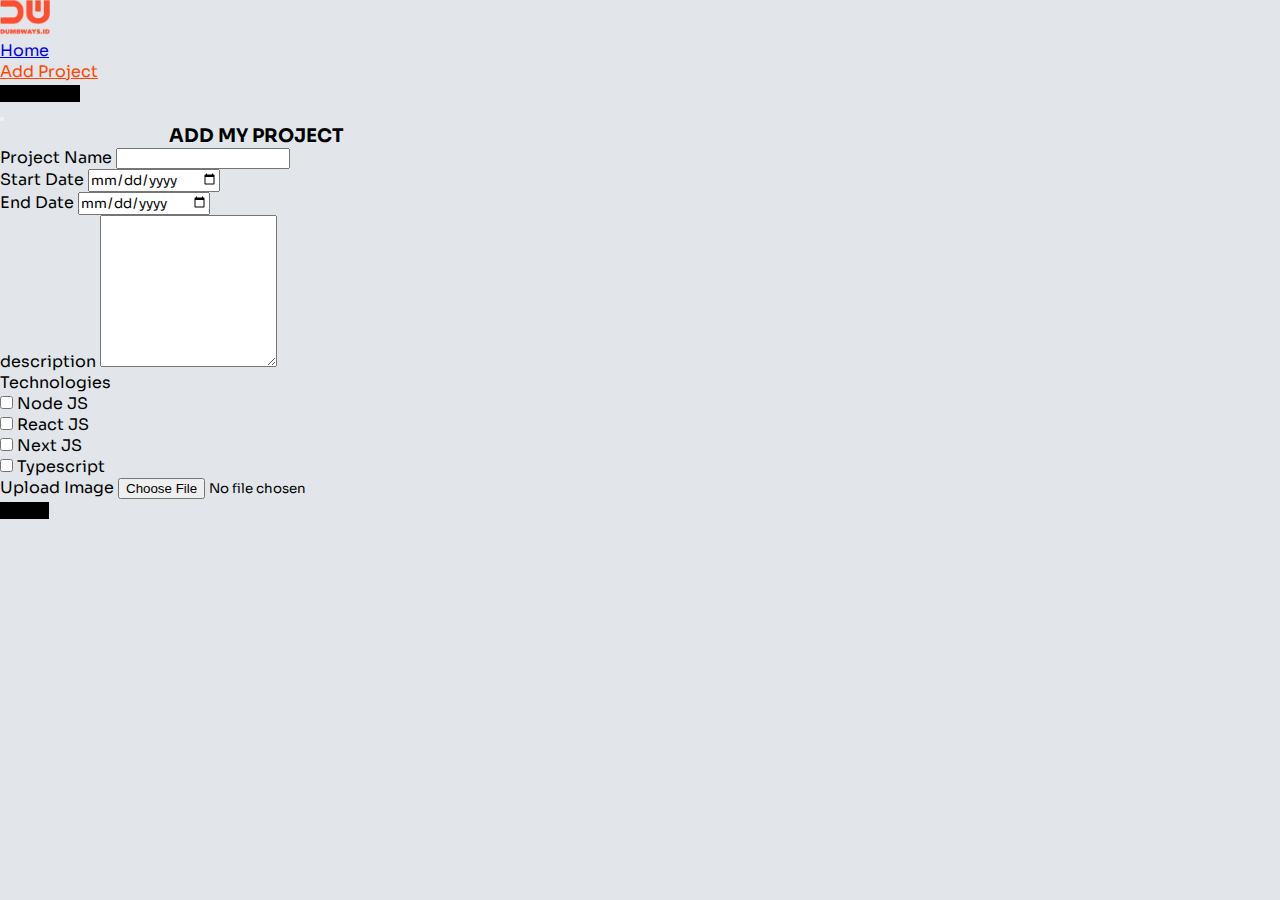
<file: myProject.html>
<!DOCTYPE html>
<html lang="en">
<head>
    <meta charset="UTF-8">
    <meta http-equiv="X-UA-Compatible" content="IE=edge">
    <meta name="viewport" content="width=device-width, initial-scale=1.0">
    <title>My Project</title>
    <link rel="stylesheet" href="/assets/css/style.css">
    <!-- Icon -->
    <link rel="icon" href="/assets/img/brandred.png">
    <!-- Font -->
    <link rel="preconnect" href="https://fonts.googleapis.com">
    <link rel="preconnect" href="https://fonts.gstatic.com" crossorigin>
    <link href="https://fonts.googleapis.com/css2?family=Sora:wght@400;500;700&display=swap" rel="stylesheet">
    <!-- CDN Bootstrap & Font Awesome -->
    <link rel="stylesheet" href="https://cdn.jsdelivr.net/npm/bootstrap@5.3.0-alpha1/dist/css/bootstrap.min.css" integrity="sha384-GLhlTQ8iRABdZLl6O3oVMWSktQOp6b7In1Zl3/Jr59b6EGGoI1aFkw7cmDA6j6gD" crossorigin="anonymous">
</head>
<body>
    <!-- Navbar Start -->
    <nav class="navbar navbar-expand-lg bg-body">
        <div class="container-fluid">
            <a href="index.html" class="navbar-brand ms-5"><img src="/assets/img/brandred.png" alt="Icon Dumbways" width="50px"></a>
            <div class="collapse navbar-collapse" id="navbarNav">
                <ul class="navbar-nav">
                    <li class="nav-item">
                        <a href="index.html" class="nav-link" aria-current="page">Home</a>
                    </li>
                    <li class="nav-item">
                        <a href="myProject.html" class="nav-link active">Add Project</a>
                    </li>
                </ul>
            </div>
            <div class="d-flex justify-content-end">
                <a href="contact.html"><button type="button" class="btn btn-primary me-5">Contact Me</button></a>
            </div>
            <!-- Button navbar mobile start -->
            <button class="navbar-toggler" type="button" data-bs-toggle="collapse" data-bs-target="#navbarNav" aria-controls="navbarNav" aria-expanded="false" aria-label="Toggle-navigation">
                <span class="navbar-toggler-icon"></span>
            </button>
            <!-- Button navbar mobile end -->
        </div>
    </nav>
    <!-- Navbar End -->
    <!-- Main Start -->
    <main>
        <!-- Form Start -->
        <div class="container mt-5" style="width: 40vw;">
            <h3 style="text-align: center;" class="mb-4">ADD MY PROJECT</h3>
            <form action="">
                <div class="mb-3">
                    <label for="project-name" class="form-label mb-0">Project Name</label>
                    <input type="text" class="form-control shadow-sm rounded" id="project-name">
                </div>
                <div class="mb-3 d-flex justify-content-between">
                    <div class="w-50 me-2">
                        <label for="start-date" class="form-label mb-0">Start Date</label>
                        <input type="date" class="form-control shadow-sm rounded" id="start-date">
                    </div>
                    <div class="w-50">
                        <label for="end-date" class="form-label mb-0">End Date</label>
                        <input type="date" class="form-control shadow-sm rounded" id="end-date">
                    </div>
                </div>
                <div class="mb-3">
                    <label for="description" class="form-label mb-0">description</label>
                    <textarea class="form-control shadow-sm bg-body" id="description" style="height: 150px;"></textarea>
                </div>
                <div class="mb-3">
                    <label class="form-label">Technologies</label>
                    <div class="d-flex flex-row">
                        <div class="half me-5">
                            <div class="form-check mb-3">
                                <input type="checkbox" class="form-check-input" id="nodejs" name="nodejs">
                                <label for="nodejs" class="form-check-label text-secondary">Node JS</label>
                            </div>
                            <div class="form-check">
                                <input type="checkbox" class="form-check-input" id="reactjs" name="reactjs">
                                <label for="reactjs" class="form-check-label text-secondary">React JS</label>
                            </div>
                        </div>
                        <div class="half">
                            <div class="form-check mb-3">
                                <input type="checkbox" class="form-check-input" id="nextjs" name="nextjs">
                                <label for="nextjs" class="form-check-label text-secondary">Next JS</label>
                            </div>
                            <div class="form-check">
                                <input type="checkbox" class="form-check-input" id="typescript" name="typescript">
                                <label for="typescript" class="form-check-label text-secondary">Typescript</label>
                            </div>
                        </div>
                    </div>
                </div>
                <div class="mb-3">
                    <label for="upload-image" class="form-label">Upload Image</label>
                    <input type="file" id="upload-image" class="form-control shadow-sm rounded">
                </div>
                <div class="mb-4 d-flex justify-content-end">
                    <button type="submit" class="btn btn-primary">Submit</button>
                </div>
            </form>
        </div>
        <!-- Form End -->
    </main>
    <!-- Main End -->
    <!-- Script -->
    <script src="https://cdn.jsdelivr.net/npm/bootstrap@5.3.0-alpha1/dist/js/bootstrap.bundle.min.js" integrity="sha384-w76AqPfDkMBDXo30jS1Sgez6pr3x5MlQ1ZAGC+nuZB+EYdgRZgiwxhTBTkF7CXvN" crossorigin="anonymous"></script>
</body>
</html>
</file>
<file: assets/css/style.css>
* {
    margin: 0;
    padding: 0;
    font-family: 'Sora', sans-serif;
}

body {
    background-color: #E2E6EA !important;
}

ul.navbar-nav li.nav-item a.nav-link.active {
    color: orangered !important;
}

ul.navbar-nav li.nav-item a.nav-link:hover {
    color: orangered !important;
    transition: 500ms;
}

.btn.btn-primary {
    background-color: black !important;
    border: none;
}

.btn.btn-primary:hover {
    background-color: orangered !important;
    transition: 500ms;
}

.btn.btn-primary.active {
    background-color: orangered !important;
}
</file>
